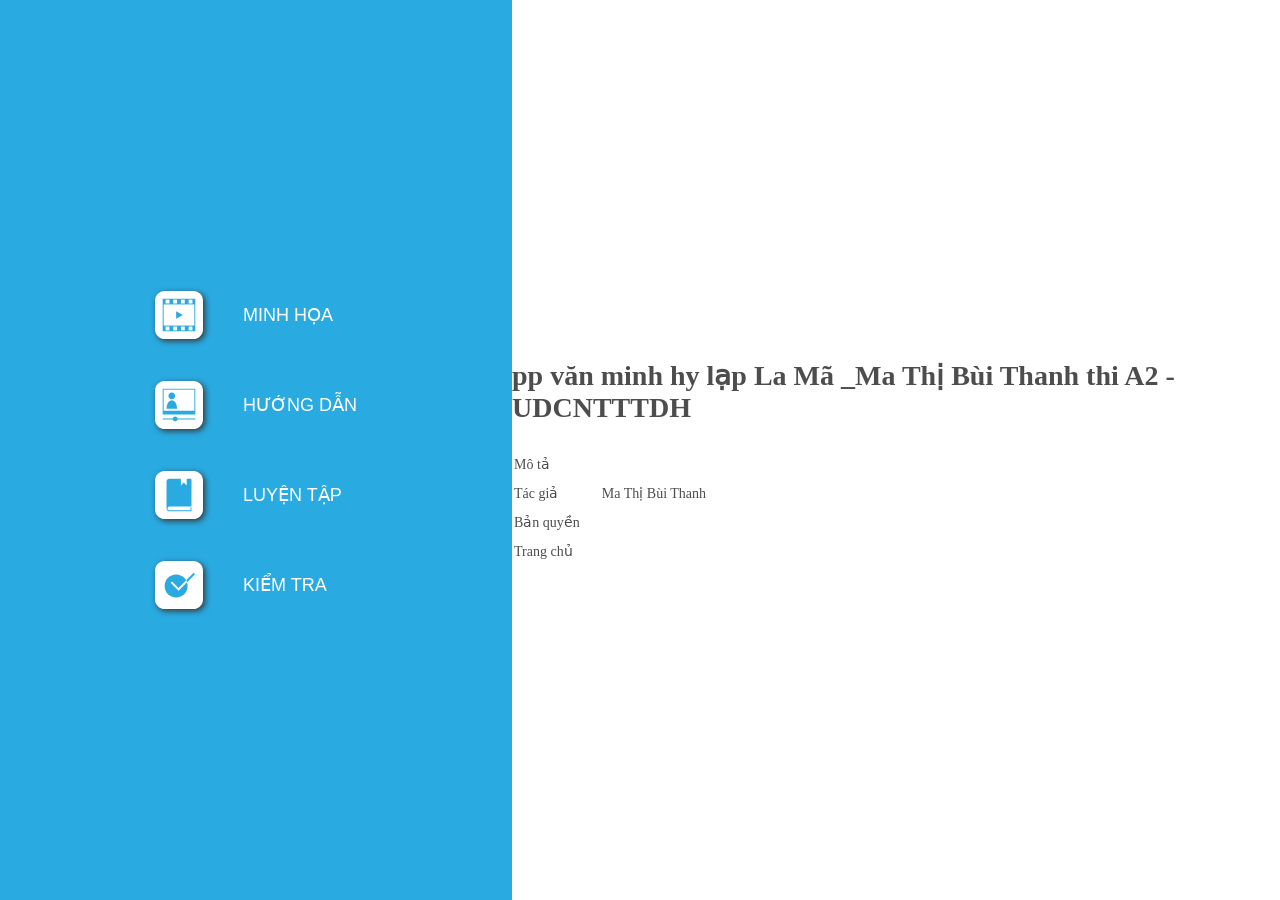
<file: index.html>
﻿<!DOCTYPE html>
<html lang="vi-VN" dir="ltr">
<head>
	<title>pp văn minh hy lạp La Mã _Ma Thị Bùi Thanh thi A2 - UDCNTTTDH</title>
	<meta http-equiv="X-UA-Compatible" content="IE=Edge,chrome=1" />
	<meta http-equiv="Content-Type" content="text/html; charset=utf-8"/>
	<meta name="generator" content="ActivePresenter 9.2.1"/>
	<meta name="author" content="HP" />
	<meta name="copyright" content=" " />
	<meta name="description" content=""/>
	<meta name="viewport" content="initial-scale=1.0">
	<meta name="apple-mobile-web-app-capable" content="yes">

	<style>
		body {
			background-color: #ffffff;
			color: #4d4d4d;
			font-family: "Verdana";
			margin: 0px;
			padding: 0px;
			display: flex;
			flex-direction: row;
			min-height: 100vh;
		}
		.ap-mode-buttons-container {
			background-color: #29abe2;
			min-height: 100%;
			flex: 2;
			display: flex;
			justify-content: center;
			align-items: center;
		}
		.ap-mode-buttons {
			background-color: #29abe2;
			display: flex;
			flex-direction: column;
			align-items: flex-start;
			max-width: 100%;
		}
		.ap-mode-button {
			background-color: transparent;
			color: #ffffff;
			border: none;
			margin: 10px;
			text-transform: uppercase;
			display: flex;
			flex-direction: row;
			align-items: center;
		}
		.ap-project-information-container {
			min-height: 100%;
			flex: 3;
			display: flex;
			justify-content: center;
			align-items: center;
		}
		.ap-project-information {
			font-size: 14px;
		}

		.ap-mode-button svg {
			width: 48px;
			height: 48px;
			margin: 10px 20px 10px 20px;
			display: inline-block;
			filter: drop-shadow(2px 2px 3px #333333);
		}

		.ap-mode-button {
		}

		.ap-mode-button:hover {
			background-color: rgba(255, 255, 255, 0.2);
		}

		.ap-mode-button span {
			margin: 10px 20px 10px 20px;
			font-size: 18px;
		}

		h1 {
			font-size: 28px;
			font-weight: bold;
			margin: 25px 0px 25px 0px;
		}

		.ap-project-information td {
			padding: 5px 20px 5px 0px;
		}

		a:link {color:#4d4d4d; text-decoration:none;}
		a:visited {color:#4d4d4d; text-decoration:none}
		a:active {color:#4d4d4d; text-decoration:none}
		a:hover {color:#4d4d4d; text-decoration:none}
		
		@media (max-width: 1024px) and (orientation: portrait) {
			body {
				flex-direction: column;
			}
			.ap-mode-buttons-container {
				width: 100%;
				flex: 3;
			}
			.ap-project-information-container {
				width: 100%;
				flex: 2;
			}
		}
		
		@media (max-width: 640px) and (max-height: 640px) {
			.ap-mode-button svg {
				width: 32px;
				height: 32px;
			}
			.ap-mode-button span {
				margin: 5px 10px 5px 10px;
				font-size: 14px;
			}
			.ap-project-information {
				font-size: 12px;
			}
		}

	</style>

	<script type="text/javascript">
		var language = {"Tutorial":"Hướng dẫn","Description":"Mô tả","Author":"Tác giả","Copyright":"Bản quyền","TestIntro":"Chọn chế độ này để làm bài kiểm tra","Homepage":"Trang chủ","Practice":"Luyện tập","Test":"Kiểm tra","Demo":"Minh họa","DemoIntro":"Tự động phát bài trình chiếu","TutorialIntro":"Chế độ hướng dẫn","PracticeIntro":"Chọn chế độ này để luyện tập thêm","OpenPrezError":"Không thể mở bài trình chiếu.\nLỗi: "};
		var PlayModes = {
			DEMO: 1,
			TUT: 2,
			PRAC: 4,
			TEST: 8
		};

		var opmodes = 15;
		function openPrez(url, mode) {
			var fullUrl = '' + url;
			try {
				var margin = 40;
				var top = margin,
					left = margin,
					width = screen.availWidth - 2 * margin,
					height = screen.availHeight - 4 * margin;
				var styles = 'top=' + top + ',left=' + left + ',width=' + width + ',height=' + height
					+ ',location=no,toolbar=no,directories=no,status=no,menubar=no,scrollbars=yes,resizable=yes';
				var owin = window.open(encodeURI(fullUrl), '_blank', styles);
				if (owin)
					owin.focus();
			}
			catch (e) {
				alert(language.OpenPrezError + e);
			}
			return false;
		};
		function setElementText(id, text) {
			document.getElementById(id).innerHTML = text;
		}
		function setElementTitle(id, text) {
			document.getElementById(id).setAttribute('title', text);
		}
		function hideElement(id) {
			document.getElementById(id).style.display = 'none';
		}
	</script>
</head>

<body>
	<div class="ap-mode-buttons-container">
		<div class="ap-mode-buttons">
			<button id="ap-mode-demo" class="ap-mode-button" onclick="openPrez('demo.html')">
				<svg version="1.1" id="Layer_1" xmlns="http://www.w3.org/2000/svg" xmlns:xlink="http://www.w3.org/1999/xlink" x="0px" y="0px" viewBox="0 0 50 50" style="enable-background:new 0 0 50 50;" xml:space="preserve">
					<style type="text/css">
						.st0{fill:#FFFFFF;}
						.st1{fill:#29ABE2;}
					</style>
					<path class="st0" d="M40,50H10C4.48,50,0,45.52,0,40l0-30C0,4.48,4.48,0,10,0l30,0c5.52,0,10,4.48,10,10v30C50,45.52,45.52,50,40,50z"/>
					<rect x="8" y="8" transform="matrix(-1.836970e-16 1 -1 -1.836970e-16 50 3.552714e-15)" class="st1" width="34" height="34"/>
					<rect x="14" y="9" transform="matrix(-1.836970e-16 1 -1 -1.836970e-16 50 3.552714e-15)" class="st0" width="22" height="32"/>
					<rect x="35" y="9" transform="matrix(-1.836970e-16 1 -1 -1.836970e-16 48 -26)" class="st0" width="4" height="4"/>
					<rect x="35" y="37" transform="matrix(-1.836970e-16 1 -1 -1.836970e-16 76 2)" class="st0" width="4" height="4"/>
					<rect x="27" y="9" transform="matrix(-1.836970e-16 1 -1 -1.836970e-16 40 -18)" class="st0" width="4" height="4"/>
					<rect x="27" y="37" transform="matrix(-1.836970e-16 1 -1 -1.836970e-16 68 10)" class="st0" width="4" height="4"/>
					<rect x="19" y="9" transform="matrix(-1.836970e-16 1 -1 -1.836970e-16 32 -10)" class="st0" width="4" height="4"/>
					<rect x="19" y="37" transform="matrix(-1.836970e-16 1 -1 -1.836970e-16 60 18)" class="st0" width="4" height="4"/>
					<rect x="11" y="9" transform="matrix(-1.836970e-16 1 -1 -1.836970e-16 24 -2)" class="st0" width="4" height="4"/>
					<rect x="11" y="37" transform="matrix(-1.836970e-16 1 -1 -1.836970e-16 52 26)" class="st0" width="4" height="4"/>
					<polygon class="st1" points="22,21 29,25 22,29 "/>
				</svg>

				<span id="ap-label-mode-demo">Demonstration</span>
			</button>
			<button id="ap-mode-tutorial" class="ap-mode-button" onclick="openPrez('tutorial.html')">
				<svg version="1.1" id="Layer_1" xmlns="http://www.w3.org/2000/svg" xmlns:xlink="http://www.w3.org/1999/xlink" x="0px" y="0px" viewBox="0 0 50 50" style="enable-background:new 0 0 50 50;" xml:space="preserve">
				<style type="text/css">
					.st0{fill:#FFFFFF;}
					.st1{fill:#29ABE2;}
				</style>
				<path class="st0" d="M40,50H10C4.48,50,0,45.52,0,40l0-30C0,4.48,4.48,0,10,0l30,0c5.52,0,10,4.48,10,10v30C50,45.52,45.52,50,40,50z"/>
				<rect x="11.5" y="4.5" transform="matrix(-1.836970e-16 1 -1 -1.836970e-16 46.5 -3.5)" class="st1" width="27" height="34"/>
				<path class="st1" d="M42,39H23.45c-0.23-1.14-1.24-2-2.45-2s-2.22,0.86-2.45,2H8v1h10.55c0.23,1.14,1.24,2,2.45,2s2.22-0.86,2.45-2 H42V39z"/>
				<rect x="14" y="4" transform="matrix(-1.836970e-16 1 -1 -1.836970e-16 45 -5)" class="st0" width="22" height="32"/>
				<path class="st1" d="M17.5,19L17.5,19c-1.93,0-3.5-1.57-3.5-3.5v0c0-1.93,1.57-3.5,3.5-3.5h0c1.93,0,3.5,1.57,3.5,3.5v0 C21,17.43,19.43,19,17.5,19z"/>
				<path class="st1" d="M12,29c0-4.97,2.46-9,5.5-9s5.5,4.03,5.5,9H12z"/>
				</svg>

				<span id="ap-label-mode-tutorial">Tutorial</span>
			</button>
			<button id="ap-mode-practice" class="ap-mode-button" onclick="openPrez('practice.html')">
				<svg version="1.1" id="Layer_1" xmlns="http://www.w3.org/2000/svg" xmlns:xlink="http://www.w3.org/1999/xlink" x="0px" y="0px" viewBox="0 0 50 50" style="enable-background:new 0 0 50 50;" xml:space="preserve">
				<style type="text/css">
					.st0{fill:#FFFFFF;}
					.st1{fill:#29ABE2;}
				</style>
				<path class="st0" d="M40,50H10C4.48,50,0,45.52,0,40l0-30C0,4.48,4.48,0,10,0l30,0c5.52,0,10,4.48,10,10v30C50,45.52,45.52,50,40,50z"/>
				<path class="st1" d="M15.08,37H38V9c0-0.55-0.45-1-1-1h-4v7l-3-3l-3,3V8H15c-1.66,0-3,1.34-3,3v28c0,1.66,1.34,3,3,3h22h1v-1v-3h-1 v3H15.08C13.93,41,13,40.1,13,39C13,37.9,13.93,37,15.08,37z"/>
				</svg>

				<span id="ap-label-mode-practice">Practice</span>
			</button>
			<button id="ap-mode-test" class="ap-mode-button" onclick="openPrez('test.html')">
				<svg version="1.1" id="Layer_1" xmlns="http://www.w3.org/2000/svg" xmlns:xlink="http://www.w3.org/1999/xlink" x="0px" y="0px" viewBox="0 0 50 50" style="enable-background:new 0 0 50 50;" xml:space="preserve">
					<style type="text/css">
						.st0{fill:#FFFFFF;}
						.st1{fill:#29ABE2;}
					</style>
					<path class="st0" d="M40,50H10C4.48,50,0,45.52,0,40l0-30C0,4.48,4.48,0,10,0l30,0c5.52,0,10,4.48,10,10v30C50,45.52,45.52,50,40,50z"/>
					<path class="st1" d="M10,26L10,26c0-6.63,5.37-12,12-12h0c6.63,0,12,5.37,12,12v0c0,6.63-5.37,12-12,12h0C15.37,38,10,32.63,10,26z"/>
					<path class="st1" d="M41.71,13.71l-1.41-1.41l-7.83,7.83c0.35,0.62,0.64,1.27,0.87,1.95L41.71,13.71z"/>
					<path class="st0" d="M17.71,21.29l-1.41,1.41l8.21,8.21l8.83-8.83c-0.24-0.68-0.53-1.34-0.87-1.95l-7.96,7.96L17.71,21.29z"/>
				</svg>

				<span id="ap-label-mode-test">Test</span>
			</button>
		</div>
	</div>

	<div class="ap-project-information-container">
		<div class="ap-project-information">
			<h1>pp văn minh hy lạp La Mã _Ma Thị Bùi Thanh thi A2 - UDCNTTTDH</h1>
			<table>
				<tr>
					<td id="ap-label-description">Description</td>
					<td></td>
				</tr>
				<tr>
					<td id="ap-label-author">Author</td>
					<td>Ma Thị Bùi Thanh</td>
				</tr>
				<tr>
					<td id="ap-label-copyright">Copyright</td>
					<td></td>
				</tr>
				<tr>
					<td id="ap-label-homepage">Homepage</td>
					<td><a href="" target="_blank"></a></td>
				</tr>
			</table>
		</div>
	</div>

	<script>
		if (language) {
			setElementText("ap-label-mode-demo", language.Demo);
			setElementText("ap-label-mode-tutorial", language.Tutorial);
			setElementText("ap-label-mode-practice", language.Practice);
			setElementText("ap-label-mode-test", language.Test);

			setElementTitle("ap-mode-demo", language.DemoIntro);
			setElementTitle("ap-mode-tutorial", language.TutorialIntro);
			setElementTitle("ap-mode-practice", language.PracticeIntro);
			setElementTitle("ap-mode-test", language.TestIntro);

			setElementText("ap-label-description", language.Description);
			setElementText("ap-label-author", language.Author);
			setElementText("ap-label-copyright", language.Copyright);
			setElementText("ap-label-homepage", language.Homepage);
		}

		if (opmodes){
			if ((PlayModes.DEMO & opmodes) != PlayModes.DEMO)
				hideElement("ap-mode-demo");
			if ((PlayModes.TUT & opmodes) != PlayModes.TUT)
				hideElement("ap-mode-tutorial");
			if ((PlayModes.PRAC & opmodes) != PlayModes.PRAC)
				hideElement("ap-mode-practice");
			if ((PlayModes.TEST & opmodes) != PlayModes.TEST)
				hideElement("ap-mode-test");
		}
	</script>
</body>
</html>
</file>
